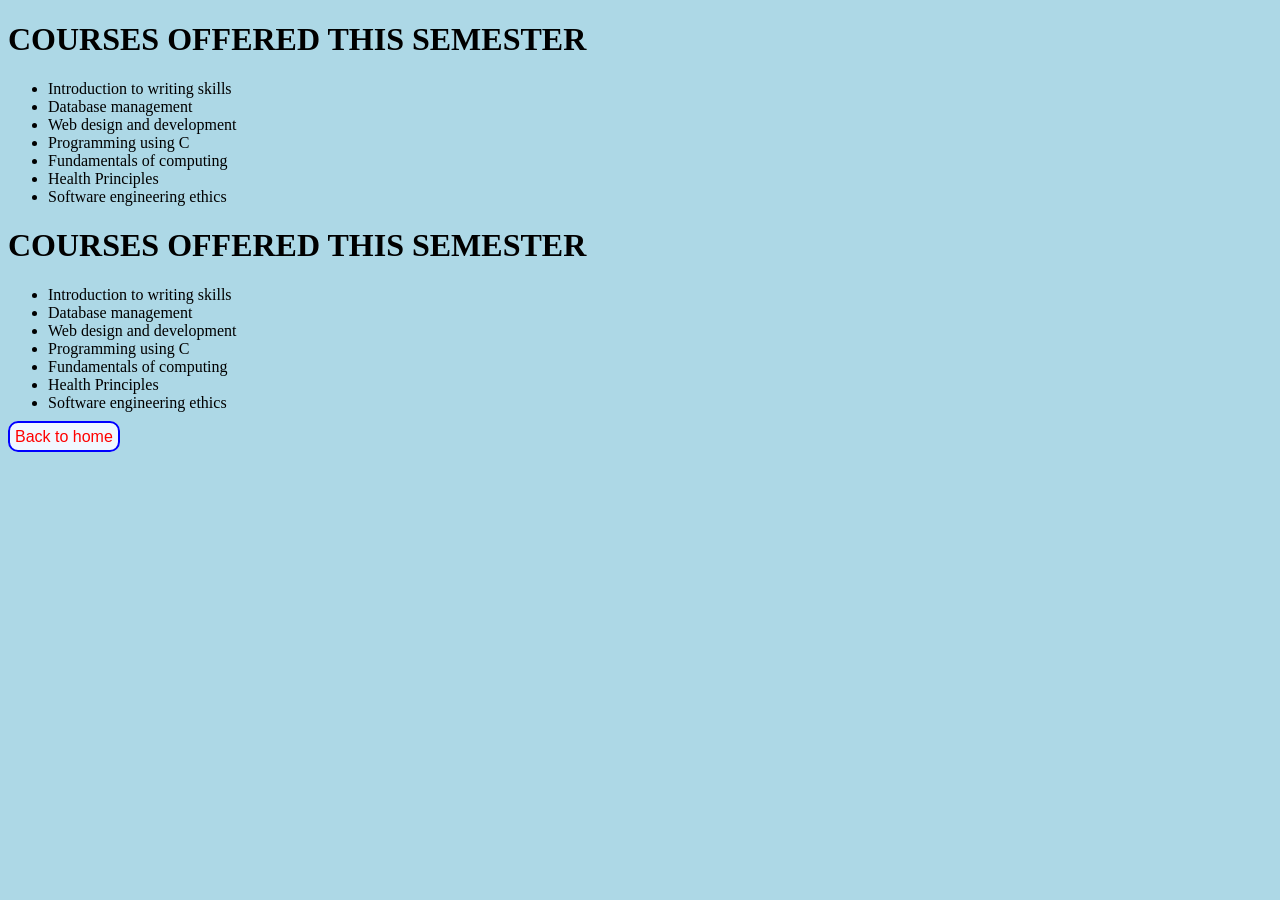
<file: page2.html/page2.html>
<!DOCTYPE html>
<html lang="en">
<head>
    <meta charset="UTF-8">
    <meta name="viewport" content="width=device-width, initial-scale=1.0">
    <title>Document</title>
    <link rel="stylesheet" href="mainstyle.css">
</head>
 <h1> <h1 class="mainheading">COURSES OFFERED THIS SEMESTER</h1>

    <ul>
        <li>Introduction to writing skills</li>
        <li>Database management</li>
        <li>Web design and development</li>
        <li>Programming using C</li>
        <li>Fundamentals of computing</li>
        <li>Health Principles</li>
        <li>Software engineering ethics</li>
    </ul></h1>
<body>
     
     <h1 class="mainheading">COURSES OFFERED THIS SEMESTER</h1>

    <ul>
        <li>Introduction to writing skills</li>
        <li>Database management</li>
        <li>Web design and development</li>
        <li>Programming using C</li>
        <li>Fundamentals of computing</li>
        <li>Health Principles</li>
        <li>Software engineering ethics</li>
    </ul>
        <a href="index.html">Back to home</a>
    </footer>
</body>
</html>
</file>
<file: page2.html/mainstyle.css>
body{
    background-color:lightblue;
}
a{
    text-decoration: none;
    color: red;
    background-color: aliceblue;
    padding: 5px;
    border: 2px solid blue;
    border-radius: 10px;
    font-family: Arial;
}
a:hover{
    background-color: blue;
    color: orange;
}
</file>
